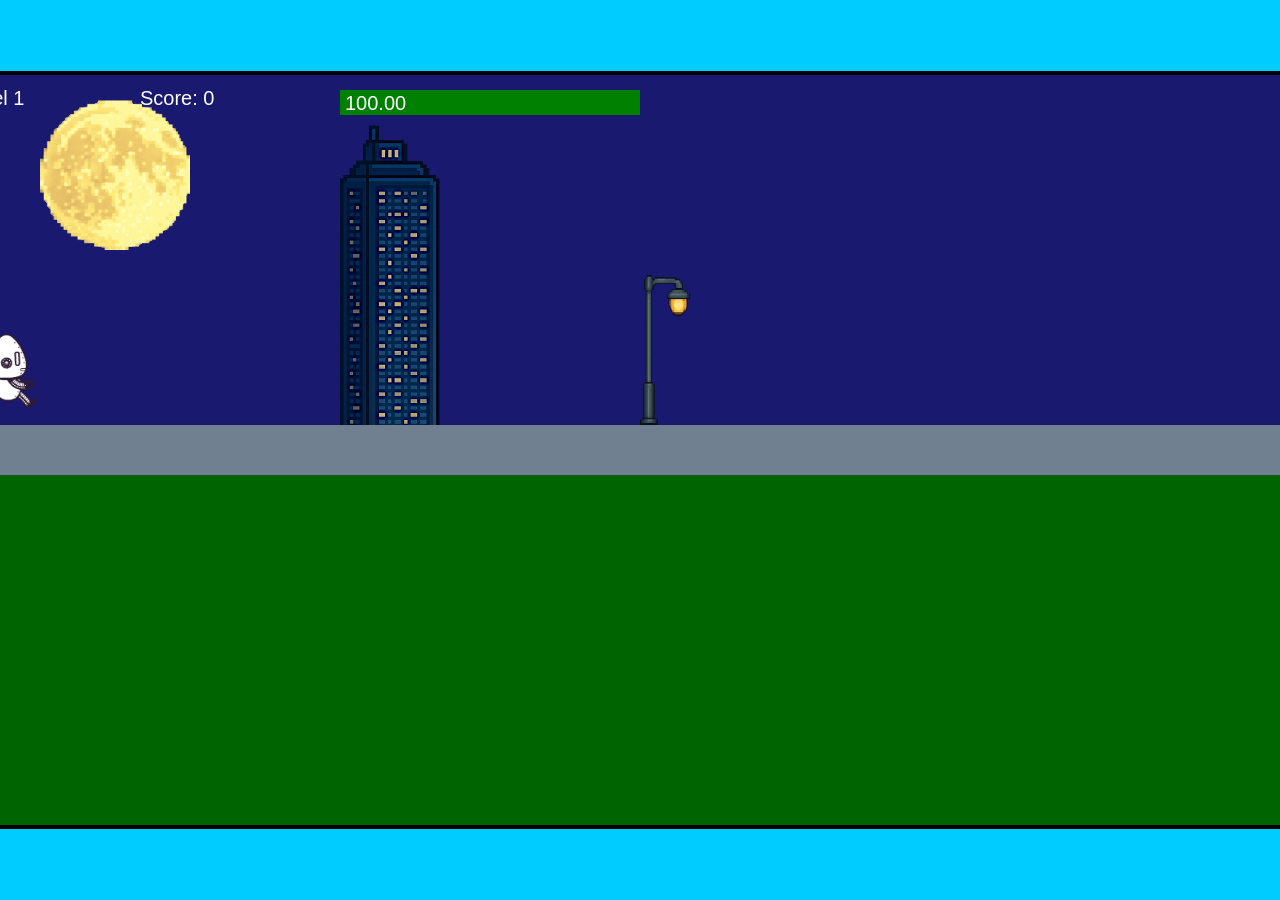
<file: fsd-projects/runtime/index.html>
<!DOCTYPE html>
<html lang="en">
  <head>
    <meta charset="UTF-8" />
    <meta name="viewport" content="width=device-width, initial-scale=1.0" />
    <title>Runtime Neo</title>
    <link rel="stylesheet" href="runtime.css" />
    <script src="https://code.jquery.com/jquery-3.1.0.js"></script>
    <script src="setup.js"></script>
    <script src="levels.js"></script>
    <script src="scenery.js"></script>
    <script src="student.js"></script>
    <script src="main.js"></script>
  </head>
  <body id="body">
    <canvas id="gameCanvas" width="1400" height="750"></canvas>
    <img id="player" src="images/halle.png" />
    <img id="projectile" src="images/projectile.png" />
    <img id="basicPlatform" src="images/interactable/basicPlatform.png" />
    <img id="spikes" src="images/interactable/spikes.png" />
    <img id="bug" src="images/interactable/bug.png" />
    <img id="healthUp" src="images/interactable/healthUp.png" />
    <img id="flag" src="images/interactable/flag.png" />
    <img id="moon" src="images/backgrounds/moon.png" />
    <img id="building" src="images/backgrounds/building.png" />
    <img id="lamp" src="images/backgrounds/lamp.png" />
  </body>
</html>
</file>
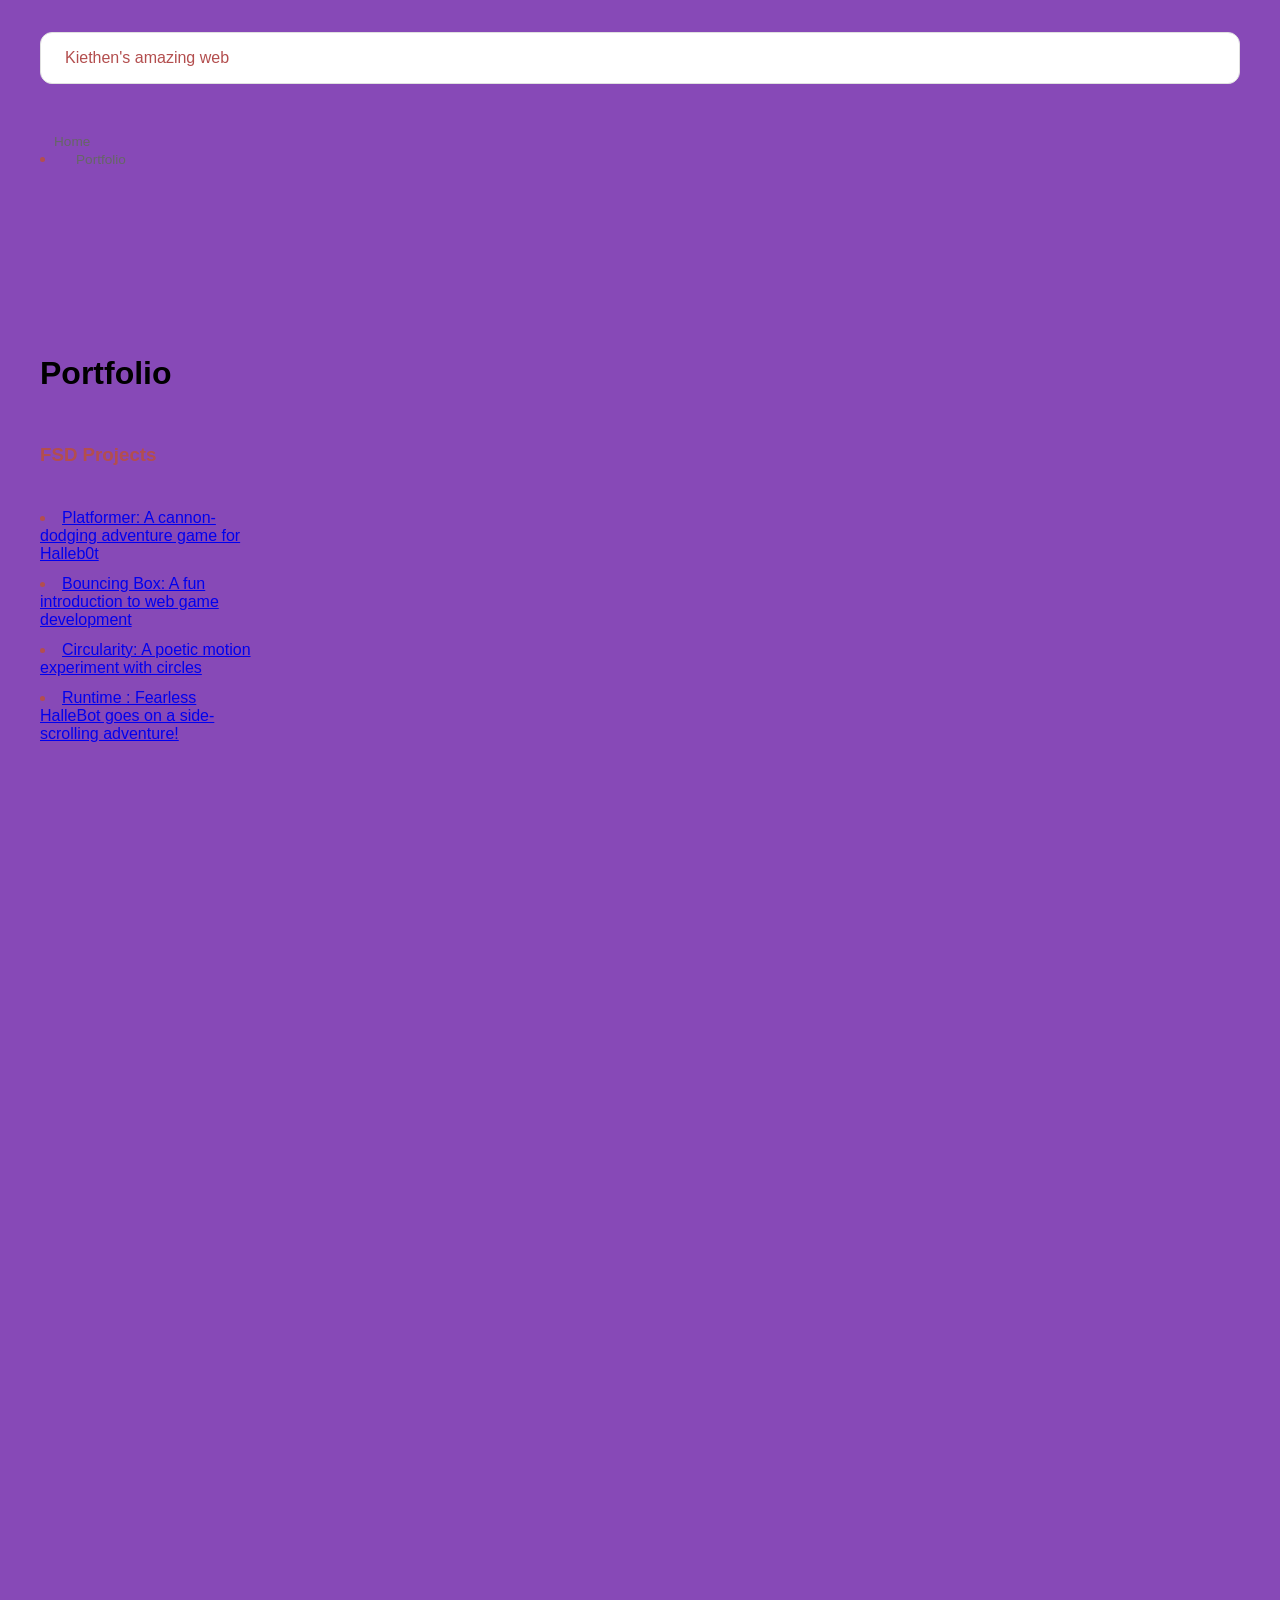
<file: portfolio.html>
<!DOCTYPE html>
<html>
  <head>
    <title>kiethens site
    </title>
  </head>

  <body><div id="all-contents">
  <nav> Kiethen's amazing web </nav>
  <ul id="nav-ul">
<li class="nav-li">
  <a href="index.html">Home</a>
</li>
</ul>
<li class="nav-li">
  <a href="portfolio.html">Portfolio</a>
</li>
  <main><main>
  <div class="content">
    <h1>Portfolio</h1>
    <h3>FSD Projects</h3>
    <ul id="portfolio">

    </ul>

    <li>
  <a href="fsd-projects/platformer/">Platformer: A cannon-dodging adventure game for Halleb0t</a>
</li>
<li>
  <a href="fsd-projects/bouncing-box/">Bouncing Box: A fun introduction to web game development</a>
</li>
<li>
  <a href="fsd-projects/circularity/">Circularity: A poetic motion experiment with circles</a>
</li>
<li>
 <a href="projects/runtime/">Runtime : Fearless HalleBot goes on a side-scrolling adventure!</a>
</li>
<head>
  <title>kj's web</title>
  <link rel="stylesheet" href="style.css" />
</head>
  </div>
</main>

  </main>
</div>
    <div id="all-contents">
      
    </div>
  </body>
</html>
</file>
<file: fsd-projects/runtime/runtime.css>
/* runtime.css */
/* Styles for Runtime Neo auto-runner game */

img {
  display: none;
}

#gameCanvas {
  position: absolute;
  border: 4px solid #000;
  top: 50%;
  left: 50%;
  transform: translate(-50%, -50%);
}

body {
  margin: 0;
  background-color: #00ccff;
  font-family: Arial, sans-serif;
  text-align: center;
  overflow: hidden;
}
</file>
<file: style.css>
* {
    box-sizing: border-box;
}

body {
    margin: 0;
    background: #8749b7;
    color: #b34e4e;
    font-family: "Helvetica Neue", Arial, sans-serif;
}

#all-contents {
    max-width: 1500px;
    min-height: 100vh;
    margin: 0 auto;
    padding: 32px 40px;
}

main {
    display: grid;
    grid-template-columns: minmax(220px, 1fr) minmax(420px, 1.6fr);
    align-items: center;
    min-height: calc(100vh - 160px);
    gap: clamp(32px, 5vw, 80px);
}

.sidebar {
    width: 100%;
}

.content {
    display: flex;
    flex-direction: column;
    align-items: flex-start;
    gap: 12px;
}

h2 {
    margin: 0;
    font-size: clamp(4rem, 10vw, 7rem);
    line-height: 0.9;
    font-weight: 900;
    letter-spacing: -0.04em;
    text-transform: uppercase;
    color: #ffffff;
}

.content > p {
    margin: 0;
    color: #999;
    font-size: 0.9rem;
    text-transform: uppercase;
    letter-spacing: 0.15em;
    line-height: 1.4;
}
#interests {
    margin-top: 32px;
    width: 100%;
}

#interests h3 {
    margin: 0 0 12px;
    font-size: 0.75rem;
    font-weight: 700;
    text-transform: uppercase;
    letter-spacing: 0.2em;
    color: #532525;
}

#interests ul {
    list-style: none;
    margin: 0;
    padding: 0;
    display: flex;
    flex-wrap: wrap;
    gap: 8px;
}

#interests li {
    color: #555;
    font-size: 1rem;
    font-weight: 600;
    padding: 10px 20px;
    background: #fff;
    border: 1px solid #ddd;
    border-radius: 100px;
    transition: background 0.25s ease, color 0.25s ease, transform 0.25s ease;
    cursor: default;
}

#interests li:hover {
    background: #000;
    color: #fff;
    border-color: #000;
    transform: translateY(-2px);
}
.sidebar-img {
    width: 100%;
    max-width: 760px;
    aspect-ratio: 3 / 4;
    object-fit: cover;
    display: block;
    border-radius: 16px;
    filter: grayscale(100%);
    box-shadow: 0 8px 30px rgba(0, 0, 0, 0.12);
    transition: filter 0.4s ease, transform 0.4s ease, box-shadow 0.4s ease;
}

.sidebar-img:hover {
    filter: grayscale(0%);
    transform: translateY(-4px);
    box-shadow: 0 16px 40px rgba(0, 0, 0, 0.18);
}
nav {
    display: flex;
    justify-content: space-between;
    align-items: center;
    margin-bottom: 48px;
    padding: 16px 24px;
    background: #fff;
    border: 1px solid #e0e0e0;
    border-radius: 12px;
}

nav h1 {
    margin: 0;
    font-size: 0.8rem;
    font-weight: 700;
    text-transform: uppercase;
    letter-spacing: 0.2em;
    color: #000;
}

#nav-ul {
    list-style: none;
    display: flex;
    gap: 8px;
    margin: 0;
    padding: 0;
}

.nav-li a {
    color: #666;
    text-decoration: none;
    font-size: 0.85rem;
    font-weight: 500;
    padding: 6px 14px;
    border-radius: 8px;
    transition: background 0.25s ease, color 0.25s ease;
}

.nav-li a:hover {
    background: #000;
    color: #fff;
}
/* Portfolio styles */
.content h1 {
  color: black;
}

#portfolio {
  list-style: none;
  margin: 0;
  padding: 0;
  width: 100%;
  display: flex;
  flex-direction: column;
  gap: 8px;
}

#portfolio li {
  border-radius: 12px;
  overflow: hidden;
}

#portfolio a {
  display: flex;
  justify-content: space-between;
  align-items: center;
  text-decoration: none;
  color: #444;
  padding: 16px 20px;
  font-size: 1.1rem;
  font-weight: 500;
  background: #fff;
  border: 1px solid #e0e0e0;
  border-radius: 12px;
  transition: background 0.25s ease, color 0.25s ease, transform 0.25s ease;
}

#portfolio a:hover {
  background: #fefbff;
  color: #fff;
  transform: translateX(4px);
}

#portfolio a::after {
  content: "->";
  font-size: 0.85rem;
  opacity: 0.4;
  transition: opacity 0.25s ease;
  white-space: nowrap;
}

#portfolio a:hover::after {
  opacity: 1;
}
/* responsive web design */
@media screen and (min-width: 120px) and (max-width: 1080px) {
  main {
    height: 100ch;
    zoom: 1.5;
    display: grid;
  }

  h1 {
    font-size: 44px;
  }

  h2 {
    font-size: 42px;
  }

  h3 {
    font-size: 36px;
  }

  #all-contents {
    height: 100ch;
    margin: none;
  }

  a {
    font-size: 42px;
  }

  .sidebar {
    margin-right: 0px;
    justify-content: center;
    align-items: center;
  }

  .sidebar-img {
    width: 100%;
  }

  p,
  li {
    font-size: 24px;
  }

  .content {
    align-content: center;
    justify-content: center;
  }
}
</file>
